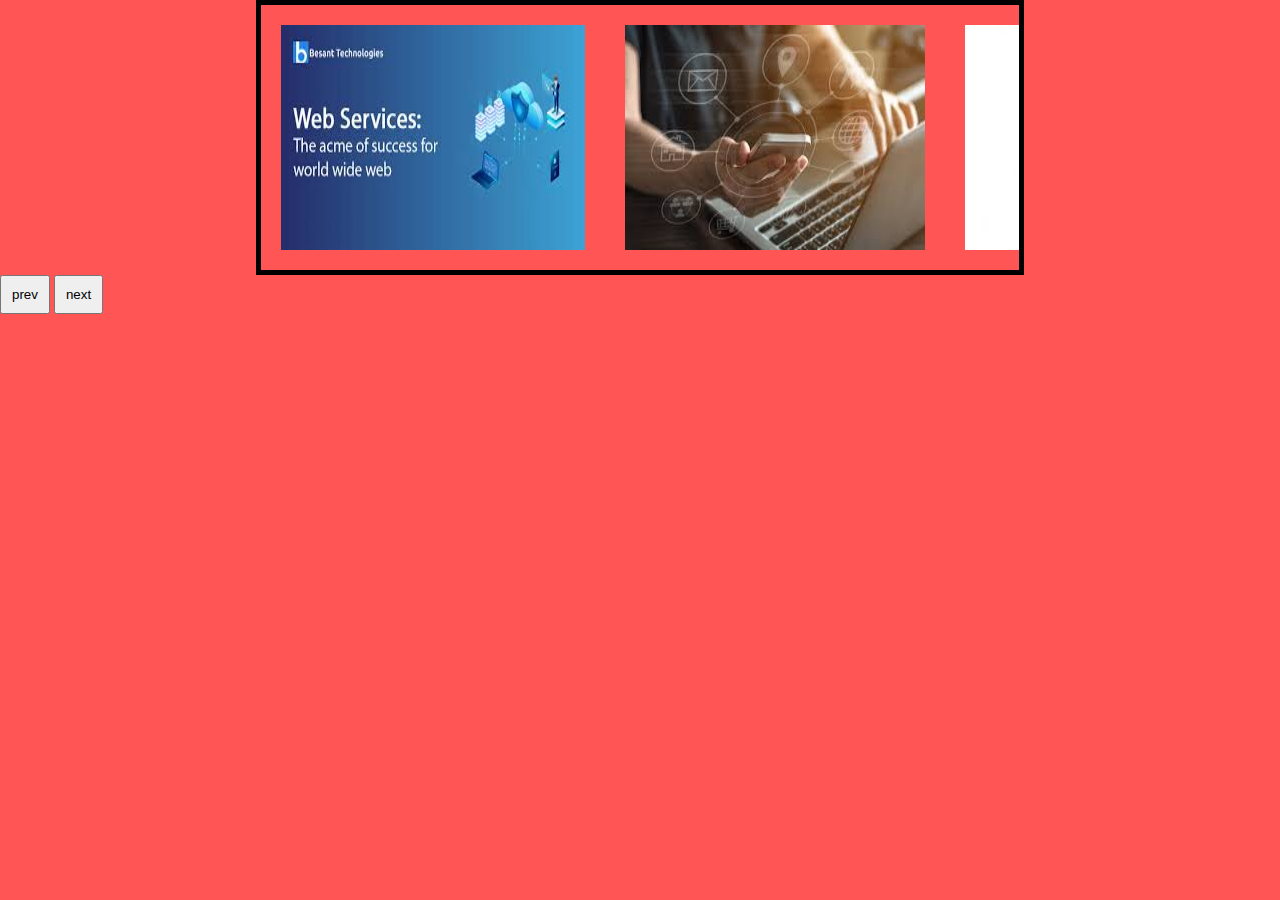
<file: imgslider.html>
<!DOCTYPE html>
<html lang="en">
<head>
    <meta charset="UTF-8">
    <meta http-equiv="X-UA-Compatible" content="IE=edge">
    <meta name="viewport" content="width=device-width, initial-scale=1.0">
   <link rel="stylesheet" href="css/imageslider.css">
    <title>Slider</title>
</head>
<body>
<div class="container">
    <div class="myslider">
        <img src="pictures/webser1.png" alt="" id="lastclone">
        <img src="pictures/webser2.jpeg" alt="">
        <img src="pictures/webser3.jpeg" alt="">
        <img src="pictures/webser4.jpeg" alt="">
        <img src="pictures/webser5.jpeg" alt="">
        <img src="pictures/webser1.png" alt="" id="firstclone">
    </div>
  </div>  
    <button id="prevbtn" class="prev">prev</button>
    <button id="nextbtn" class="next">next</button>


    <script>
const mysliderr =document.querySelector(".myslider");
const mysliderimg = document.querySelectorAll(".myslider img");

    const prevbtn = document.querySelector('#prevbtn');
    const nextbtn = document.querySelector('#nextbtn');
// counter

let counter = 1;
const size = mysliderimg[0].clientWidth;

mysliderr.style.transform = 'translateX(' +(-size * counter) +'px)';

// btn
nextbtn.addEventListener('click',()=>{
    if(counter >= mysliderimg.length -1) return ;
  mysliderr.style.transition = 'transform 0.3s ease-in-out';
 counter++;
 mysliderr.style.transform = 'translateX(' + (-size * counter)+ 'px)';
 
});
prevbtn.addEventListener('click', () => {
        if (counter <= 0) return;

    mysliderr.style.transition = 'transform 0.3s ease-in-out';
    counter--;
    mysliderr.style.transform = 'translateX(' + (-size * counter) + 'px)';

});

mysliderr.addEventListener('transitionend',()=>{
    if(mysliderimg[counter].id ==='lastclone'){
        mysliderr.style.transition = 'none';
        counter = mysliderimg.length  -2;
     mysliderr.style.transform = 'translateX(' + (-size * counter) + 'px)';

    }
     if (mysliderimg[counter].id === 'firstclone') {
        mysliderr.style.transition = 'none';
        counter = mysliderimg.length - counter;
        mysliderr.style.transform = 'translateX(' + (-size * counter) + 'px)';

    }
});    


    </script>
</body>
</html>
</file>
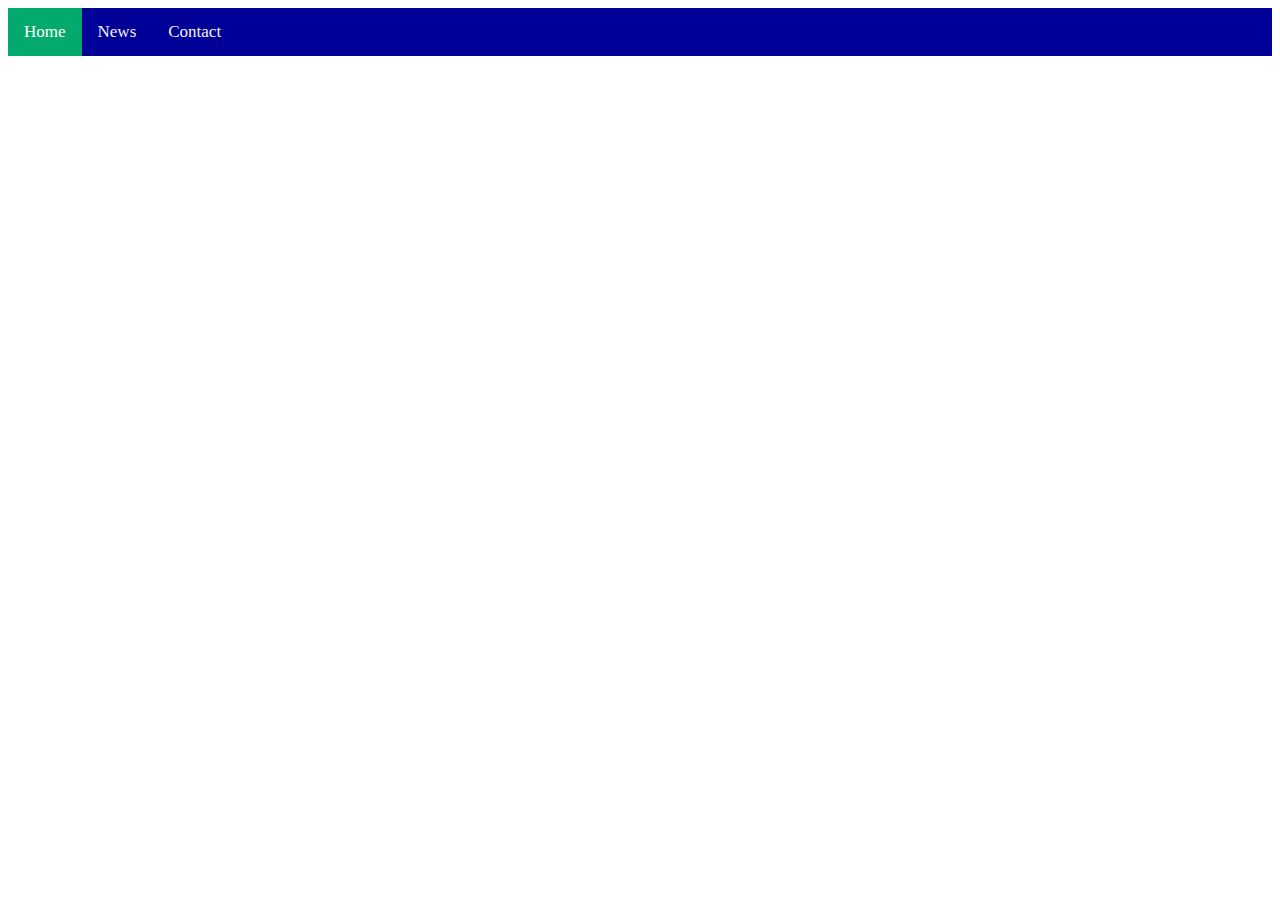
<file: nav.html>
<!DOCTYPE html>
<html lang="en">
<head>
    <meta charset="UTF-8">
    <meta http-equiv="X-UA-Compatible" content="IE=edge">
    <meta name="viewport" content="width=device-width, initial-scale=1.0">
    <title>nav</title>
     <style>
    
#navbar {
  overflow: hidden;
  background-color: #009f;
}

#navbar a {
  float: left;
  display: block;
  color: #f2f2f2;
  text-align: center;
  padding: 14px 16px;
  text-decoration: none;
  font-size: 17px;
}

#navbar a:hover {
  background-color: #ddd;
  color: black;
}

#navbar a.active {
  background-color: #04AA6D;
  color: white;
}

.content {
  padding: 16px;
}

.sticky {
  position: fixed;
  top: 0;
  width: 100%;
  margin: auto;
}

.sticky + .content {
  padding-top: 60px;
}   
.ji{
    height: 200vh;
    background-color: #5dd;
}.jj{
    height: 200vh;
    background-color: #500;
}


    </style>
</head>
<body>
<div id="navbar">
    <a class="active" href="javascript:void(0)">Home</a>
    <a href="javascript:void(0)">News</a>
    <a href="javascript:void(0)">Contact</a>
</div>

<!-- <div class="ji">

</div>
<div class="jj">

</div> -->


</div>





    <script>
      
      var navbar = document.getElementById("navbar");
      var sticky = navbar.offsetTop;
      
      function myFunction() {
        if (window.pageYOffset >= sticky) {
          navbar.classList.add("sticky")
        } else {
          navbar.classList.remove("sticky");
        }
      }
      window.onscroll = function () { myFunction() };
      navbar.addEventListener("onscroll", function(){
        document.navbar.style.backgroundColor ="red";
      });
    </script>
</body>
</html>
</file>
<file: css/imageslider.css>
* {
  margin: 0;
  padding: 0;
  box-sizing: border-box;
}
body {
  background-color: #f55;
}
button {
  padding: 10px;
  cursor: pointer;
}
.container {
  width: 60%;
  margin: auto;
  overflow: hidden;
  border: 5px solid black;
}
.myslider {
  display: flex;
  max-width: 100%;
}
.myslider img {
  max-width: 300%;
  min-height: 100%;
  padding: 20px;
}
</file>
